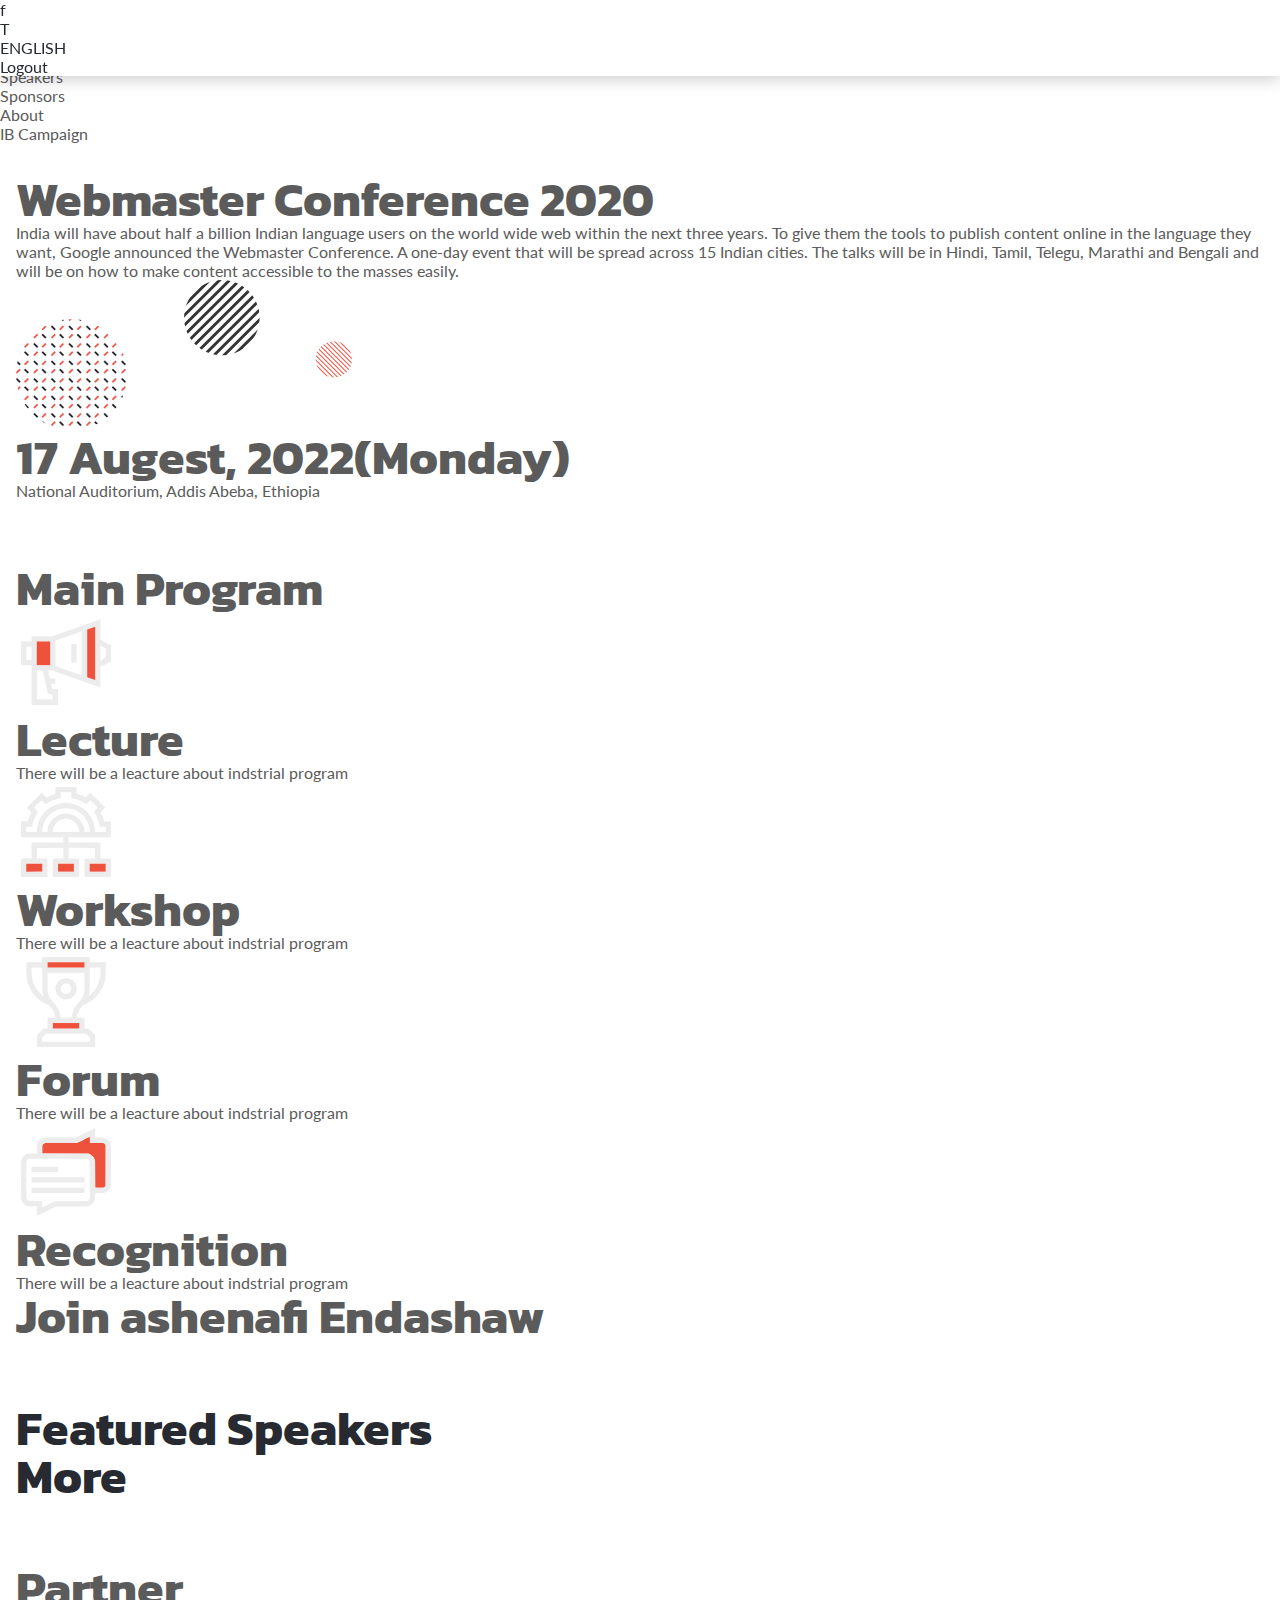
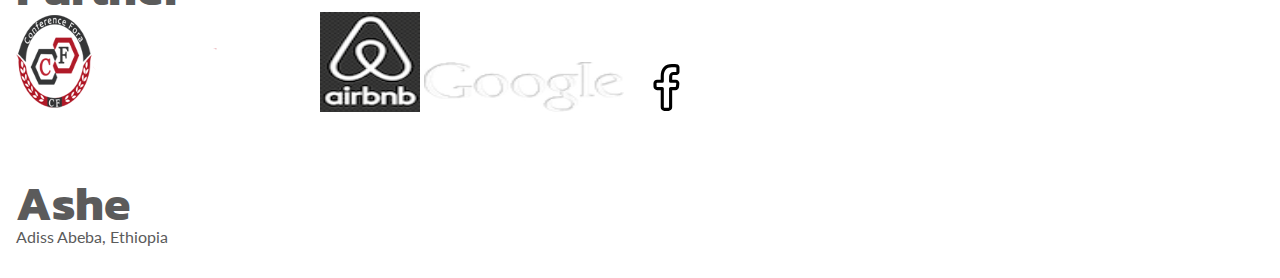
<file: index.htm>
<!DOCTYPE html>
<html lang="en">

<head>
    <meta charset="UTF-8">
    <meta http-equiv="X-UA-Compatible" content="IE=edge">
    <meta name="viewport" content="width=device-width, initial-scale=1.0">
    <title>Ashe</title>
    <link rel="stylesheet" href="style.css">
    <link rel="stylesheet" href="https://fonts.googleapis.com/css?family=Sofia">
</head>

<body>
    <div class="header">
        <header>
            <div>
                <ul class="header-link">
                    <li class="header-list">f</li>
                    <li class="header-list">T</li>
                    <li class="header-list">ENGLISH</li>
                    <li class="header-list">Logout</li>
                </ul>
            </div>
        </header>
    </div>
    <p id="demo"></p>
    <div class="nav-div">
        <nav class="nav">
            <div class="logo">
                <h1 class="logo-img">Ashenafi Endashaw</h1>
            </div>
            <div class="hamburger">
                <span class="bar"></span>
                <span class="bar"></span>
                <span class="bar"></span>
            </div>
            <div>
                <ul class="nav-ul">
                    <li class="nav-list">Program</li>
                    <li class="nav-list">Speakers</li>
                    <li class="nav-list">Sponsors</li>
                    <li class="nav-list">About</li>
                    <li class="nav-list nav-list-campaign">IB Campaign</li>
                </ul>
            </div>



        </nav>
    </div>

    <section class="main-page">
        <div class="main-header">
            <h1 class="main-header-title">Webmaster Conference 2020</h1>
            <p class="main-header-paragraph">India will have about half a billion Indian language users on the world wide web within the next three years. To give them the tools to publish content online in the language they want, Google announced the Webmaster Conference. A one-day
                event that will be spread across 15 Indian cities. The talks will be in Hindi, Tamil, Telegu, Marathi and Bengali and will be on how to make content accessible to the masses easily.</p>
            <img class="main-img" src="./image/shape-set-01.png" alt="">
            <h1 class="main-date">17 Augest, 2022(Monday)</h1>
            <p>National Auditorium, Addis Abeba, Ethiopia</p>
        </div>
    </section>

    <section class="main-program">
        <h1 class="Program-header">Main Program</h1>
        <div class="program-board">
            <div class="board">
                <img class="program-icon" src="./image/svg/icons-1.svg" alt="icons-1">
                <h1 class="p-header">Lecture</h1>
                <p class="program-paragraph">There will be a leacture about indstrial program</p>
            </div>
            <div class="board">
                <img class="program-icon" src="./image/svg/icons-2.svg" alt="icons-2">
                <h1 class="p-header">Workshop</h1>
                <p class="program-paragraph">There will be a leacture about indstrial program</p>
            </div>
            <div class="board">
                <img class="program-icon" src="./image/svg/icons-3.svg" alt="icons-3">
                <h1 class="p-header">Forum</h1>
                <p class="program-paragraph">There will be a leacture about indstrial program</p>
            </div>
            <div class="board">
                <img class="program-icon" src="./image/svg/icons-4.svg" alt="icons-4">
                <h1 class="p-header">Recognition</h1>
                <p class="program-paragraph">There will be a leacture about indstrial program</p>
            </div>
        </div>
        <h1 class="program-footer">Join ashenafi Endashaw</h1>
    </section>

    <section id="speakers">
        <div class="speaker">
            <h1>Featured Speakers</h1>
            <div id= "person-wrap"></div>
            <div>
                <h1 class="more-but">More</h1>
              </div>
        </div>
    </section>

    <section class="partner">
        <h1 class="partner-header">Partner</h1>
        <div class="sponser-icons">
            <img class="sponser-icon" src="./image/svg/sponsor-5.png" alt="Sponsors" width="300" height="100">
            <img class="sponser-icon" src="./image/svg/sponsor-2.png" alt="Sponsors" width="100" height="100">
            <img class="sponser-icon" src="./image/svg/sponsor-1.png" alt="Sponsors" width="200" height="50">
            <img class="sponser-icon" src="./image/svg/icons8-facebook-f.svg" alt="Sponsors" width="80" height="50">
        </div>
    </section>
    <section class="footer">
        <h1>Ashe</h1>
        <p>Adiss Abeba, Ethiopia</p>
    </section>

    <script src="main.js"></script>
</body>

</html>
</file>
<file: style.css>
@import url('https://fonts.googleapis.com/css2?family=Kanit:wght@100;200;300;400;500;600;700;800;900&family=Lato:ital,wght@0,100;0,300;0,400;0,700;1,400;1,700&display=swap');

:root {
  --primary: #272a31;
  --secondary: #ec5242;
  --secondary-dark: #cc4030;
  --secondary-darker: #9e2a1d;
  --nutral: #d3d3d3;
  --nutral-darker: #999;
  --text-color: #5b5b5b;
  --sans-font: "Kanit", "sans-serif";
  --serif-font: "Lato", "serif";
}

* {
  box-sizing: border-box;
  margin: 0;
  padding: 0;
}

.no-scroll {
  overflow-y: hidden;
}

.container > * {
  max-width: 992px;
  margin-inline: auto;
}

a {
  text-decoration: none;
  color: var(--primary);
}

body {
  font-size: 16px;
  font-family: var(--serif-font);
  color: var(--text-color);
  overflow-x: hidden;
}

h1,
h2,
h3,
h4,
h5,
h6 {
  font-family: var(--sans-font);
  line-height: 1em;
}

h1 {
  font-size: 3rem;
}

header {
  display: flex;
  flex-direction: column;
  color: var(--primary);
  position: fixed;
  top: 0;
  inset-inline: 0;
  z-index: 9;
}

#secondary-nav-bar {
  background: var(--primary);
  font-size: 0.9rem;
}

#secondary-nav-bar .wrapper {
  display: none;
}

#secondary-nav-bar a {
  color: var(--nutral);
  padding: 0.25rem;
}

#secondary-nav-bar a:hover {
  color: white;
}

#nav-bar {
  display: flex;
  align-items: center;
  justify-content: space-between;
}

#logo {
  display: none;
}

header nav {
  display: flex;
  flex-direction: column;
  position: fixed;
  inset: 0;
  background: #272a31f7;
  font-size: 2.5rem;
  transform: translateX(-100%);
  transition: transform 300ms;
  overflow-y: auto;
}

header nav.show {
  display: flex;
  transform: translateX(0%);
}

#menu-close-btn {
  color: white;
  font-size: 5rem;
  font-weight: 300;
  line-height: 3rem;
  align-self: start;
  display: block;
  padding: 1rem;
  width: 5rem;
  cursor: pointer;
  margin-bottom: 2rem;
  user-select: none;
}

#nav-bar #menu a {
  color: var(--nutral);
  padding: 1.5rem 3rem;
  font-weight: 300;
}

#nav-bar #menu .menu-list li {
  border-bottom: 1px solid #fff1;
  padding-bottom: 25px;
}

#nav-bar #menu a.active {
  color: var(--secondary-dark);
}

header #menu-toggler {
  display: flex;
  justify-content: center;
  align-items: center;
  justify-self: start;
  flex-grow: 0;
  padding: 10px;
}

header #menu-toggler svg {
  width: 3rem;
  height: 3rem;
}

section {
  padding: 2rem 1rem;
}

#hero {
  background: #f7f7f7 url(../img/wcib2022-group-photo-bg.jpg) top center no-repeat;
  padding: 7rem 1rem;
}

#hero .wrapper {
  display: flex;
  flex-direction: column;
  gap: 1rem;
  position: relative;
  z-index: 0;
}

#hero .shape-set {
  position: absolute;
  z-index: -1;
  bottom: -6rem;
  inset-inline-end: 0;
  width: 65%;
}

#hero h1,
#hero h2 {
  color: var(--secondary);
}

#hero h1 {
  font-weight: 700;
  text-shadow: 0.03em 0.03em 0.02em #0009;
}

#hero h2 {
  order: -1;
  font-weight: 300;
}

#hero .description {
  border: 0.25rem solid white;
  background-color: #f7f7f7;
  padding: 1rem;
  font-weight: 600;
}

#hero h3 {
  font-size: 1.5rem;
  font-weight: 900;
}

#hero-about {
  padding: 4rem 1rem;
  text-align: center;
  display: flex;
  flex-direction: column;
  gap: 1rem;
  position: relative;
}

#hero-about .shape-set {
  position: absolute;
  z-index: -1;
  top: 0;
  inset-inline-end: -4rem;
  transform: rotate(45deg);
  width: 65%;
}

#hero-about h1 {
  padding-top: 1rem;
}

#hero-about h1::after {
  border-bottom: 2px solid var(--secondary);
  position: absolute;
  height: 1px;
  width: 3rem;
  content: '';
  top: 15rem;
  inset-inline-start: 50%;
  margin-inline-start: -1.5rem;
}

#hero-about h1,
#hero-about h2 {
  color: var(--secondary);
  padding-bottom: 5rem;
}

#hero-about h2 {
  order: -1;
  font-weight: 300;
}

#hero-about .description {
  border: 0.125rem solid #eee;
  background-color: white;
  padding: 1rem;
  font-weight: 600;
}

#hero-about .description p {
  margin-bottom: 0.75em;
}

#hero .location {
  font-weight: 500;
  font-size: 1.1rem;
}

.section-heading {
  font-size: 2rem;
  font-weight: 400;
  position: relative;
  padding-bottom: 1rem;
  color: var(--primary);
  text-align: center;
}

.section-heading::after {
  border-bottom: 2px solid var(--secondary);
  position: absolute;
  height: 1px;
  width: 3rem;
  content: '';
  bottom: 0;
  inset-inline-start: 50%;
  margin-inline-start: -1.5rem;
}

#program {
  display: flex;
  flex-direction: column;
  gap: 2rem;
  background-color: var(--primary);
  background-image: url("data:image/svg+xml,%3Csvg xmlns='http://www.w3.org/2000/svg' width='52' height='52' viewBox='0 0 52 52'%3E%3Cpath fill='%2321242d' fill-opacity='1' d='M0 17.83V0h17.83a3 3 0 0 1-5.66 2H5.9A5 5 0 0 1 2 5.9v6.27a3 3 0 0 1-2 5.66zm0 18.34a3 3 0 0 1 2 5.66v6.27A5 5 0 0 1 5.9 52h6.27a3 3 0 0 1 5.66 0H0V36.17zM36.17 52a3 3 0 0 1 5.66 0h6.27a5 5 0 0 1 3.9-3.9v-6.27a3 3 0 0 1 0-5.66V52H36.17zM0 31.93v-9.78a5 5 0 0 1 3.8.72l4.43-4.43a3 3 0 1 1 1.42 1.41L5.2 24.28a5 5 0 0 1 0 5.52l4.44 4.43a3 3 0 1 1-1.42 1.42L3.8 31.2a5 5 0 0 1-3.8.72zm52-14.1a3 3 0 0 1 0-5.66V5.9A5 5 0 0 1 48.1 2h-6.27a3 3 0 0 1-5.66-2H52v17.83zm0 14.1a4.97 4.97 0 0 1-1.72-.72l-4.43 4.44a3 3 0 1 1-1.41-1.42l4.43-4.43a5 5 0 0 1 0-5.52l-4.43-4.43a3 3 0 1 1 1.41-1.41l4.43 4.43c.53-.35 1.12-.6 1.72-.72v9.78zM22.15 0h9.78a5 5 0 0 1-.72 3.8l4.44 4.43a3 3 0 1 1-1.42 1.42L29.8 5.2a5 5 0 0 1-5.52 0l-4.43 4.44a3 3 0 1 1-1.41-1.42l4.43-4.43a5 5 0 0 1-.72-3.8zm0 52c.13-.6.37-1.19.72-1.72l-4.43-4.43a3 3 0 1 1 1.41-1.41l4.43 4.43a5 5 0 0 1 5.52 0l4.43-4.43a3 3 0 1 1 1.42 1.41l-4.44 4.43c.36.53.6 1.12.72 1.72h-9.78zm9.75-24a5 5 0 0 1-3.9 3.9v6.27a3 3 0 1 1-2 0V31.9a5 5 0 0 1-3.9-3.9h-6.27a3 3 0 1 1 0-2h6.27a5 5 0 0 1 3.9-3.9v-6.27a3 3 0 1 1 2 0v6.27a5 5 0 0 1 3.9 3.9h6.27a3 3 0 1 1 0 2H31.9z'%3E%3C/path%3E%3C/svg%3E");
  color: var(--nutral);
  text-align: center;
}

#program .section-heading {
  color: white;
}

#program .items {
  display: flex;
  flex-direction: column;
  gap: 1rem;
}

#program .item {
  display: flex;
  align-items: center;
  gap: 1rem;
  justify-content: stretch;
  background-color: #fff1;
  padding: 1rem;
  text-align: start;
}

#program .item-icon {
  height: 3rem;
  flex-grow: 0;
}

#program .item-icon svg {
  height: 100%;
  color: white;
}

#program .item-title {
  color: var(--secondary);
  flex-grow: 1;
  font-size: 1.5rem;
}

#program .item-description {
  color: white;
  flex-basis: 55%;
  font-weight: 500;
}

#program .cta {
  display: flex;
  justify-content: center;
  align-items: center;
  padding: 1.5rem 3rem;
  background-color: var(--secondary);
  color: white;
  font-size: 1.5rem;
  font-weight: 600;
  align-self: center;
}

#program .item:hover {
  border: 2px solid #fff;
}

#speakers {
  color: var(--primary);
}

#speakers .wrapper {
  display: flex;
  flex-direction: column;
  gap: 2rem;
}

#speakers .persons {
  display: flex;
  flex-direction: column;
  gap: 2rem;
}

#speakers .person {
  display: flex;
  gap: 1rem;
}

#speakers .person.mobile-hide {
  display: none;
}

#speakers .person-graphic {
  position: relative;
}

#speakers .person-graphic::before {
  position: absolute;
  top: -0.5rem;
  inset-inline-start: -0.5rem;
  width: calc(6 * 8px + 4px);
  height: calc(6 * 8px + 4px);
  content: '';
  z-index: -1;
  background-image: url("data:image/svg+xml,%3Csvg xmlns='http://www.w3.org/2000/svg' width='8' height='8' viewBox='0 0 8 8'%3E%3Cg fill='%23000000' fill-opacity='.2'%3E%3Cpath fill-rule='evenodd' d='M0 0h4v4H0V0zm4 4h4v4H4V4z'/%3E%3C/g%3E%3C/svg%3E");
}

#speakers .person img {
  width: 7rem;
  height: 7rem;
  background-color: var(--secondary);
  flex-shrink: 0;
}

#speakers .person-info {
  display: flex;
  flex-direction: column;
  gap: 0.5rem;
}

#speakers .person-name {
  font-size: 1.3rem;
  font-weight: 500;
}

#speakers .person-title {
  color: var(--secondary-dark);
  font-weight: 700;
  padding-bottom: 0.75rem;
  position: relative;
}

#speakers .person-title::after {
  border-bottom: 2px solid var(--nutral);
  position: absolute;
  height: 1px;
  width: 1rem;
  content: '';
  bottom: 0;
  inset-inline-start: 0;
}

#speakers .person-bio {
  color: var(--primary);
  opacity: 0.8;
  font-size: 0.9rem;
}

#speakers .more {
  border: 1px solid var(--nutral);
  border-radius: 0.25rem;
  padding: 1rem;
  display: flex;
  justify-content: center;
  text-transform: uppercase;
  gap: 0.5rem;
}

#speakers .more i {
  height: 1.5rem;
  color: var(--secondary);
}

#sponsors {
  display: flex;
  flex-direction: column;
  gap: 1rem;
  background-color: #333;
  color: var(--nutral);
  padding: 2rem 1rem;
}

#sponsors .section-heading {
  color: var(--nutral);
}

#sponsors .sponsors-list {
  display: flex;
  align-items: center;
  justify-content: center;
  flex-wrap: wrap;
  align-content: flex-start;
  gap: 2rem;
  margin-top: 2rem;
}

#sponsors .sponsors-list img {
  opacity: 0.25;
  transition: opacity 300ms;
}

#sponsors .sponsors-list img:hover {
  opacity: 0.75;
}

footer {
  padding: 3rem 2rem;
}

footer .wrapper.wrapper {
  display: flex;
  align-items: center;
  gap: 2rem;
}

footer .branding {
  color: var(--primary);
  font-family: var(--sans-font);
  font-weight: 800;
  font-size: 1.25rem;
  line-height: 1em;
  flex-shrink: 0;
  flex-basis: 7rem;
}

.standout {
  display: flex;
  flex-direction: column;
  gap: 1rem;
  text-align: center;
}

.standout .wrapper.wrapper {
  display: flex;
  align-items: center;
  max-width: 40rem;
  gap: 2rem;
  padding-inline: 1rem;
}

.standout .wrapper .icon {
  width: 100%;
  border: 2px solid var(--neutral);
  padding: 1rem 1rem;
  border-radius: 0.25rem;
  object-position: center center;
}

.standout .wrapper .info {
  display: flex;
  flex-direction: column;
  gap: 1rem;
}

.standout .wrapper .info .title {
  color: var(--primary);
}

.title::after {
  border-bottom: 2px solid var(--secondary);
  position: absolute;
  height: 1px;
  width: 3rem;
  content: '';
  bottom: -15rem;
  inset-inline-start: 50%;
  margin-inline-start: -1.5rem;
}

#otherWcib {
  display: flex;
  flex-direction: column;
  gap: 1rem;
  text-align: center;
}

#otherWcib .other-programs {
  display: flex;
  flex-direction: column;
  gap: 1rem;
}

#otherWcib .program {
  display: flex;
  flex-direction: column;
  gap: 0.5rem;
  justify-content: center;
  align-items: center;
  min-height: 10rem;
  position: relative;
  overflow: hidden;
}

#otherWcib .other-programs .program img {
  position: absolute;
  inset: 0;
  object-fit: cover;
  object-position: center center;
  width: 100%;
  height: 100%;
  transform: scale(1.05);
  transition: 400ms ease-in-out;
}

#otherWcib .other-programs .program:hover img {
  transform: scale(1);
  filter: blur(0.15rem);
}

#otherWcib .other-programs .cover {
  position: absolute;
  inset: 0;
  mix-blend-mode: multiply;
  background-color: var(--secondary-darker);
}

#otherWcib .other-programs .program h3 {
  font-size: 4rem;
  font-weight: 100;
  color: white;
  z-index: 1;
}

#otherWcib .other-programs .program p {
  color: white;
  z-index: 1;
}

.footer-logo {
  display: block;
  font-family: var(--sans-font);
  font-weight: 500;
  font-size: 2rem;
  padding: 1rem 2rem;
}

.footer-logo span {
  color: var(--secondary);
  font-weight: 200;
}

@media (min-width: 768px) {
  .no-scroll {
    overflow-y: auto;
  }

  header {
    background-color: white;
    box-shadow: 0 0.2rem 1rem #0003;
    flex-direction: column;
  }

  #secondary-nav-bar .wrapper {
    display: flex;
    justify-content: end;
    align-items: center;
    gap: 0.5rem;
  }

  header #menu-toggler {
    display: none;
  }

  #nav-bar {
    width: 100%;
    max-width: 992px;
    display: flex;
    justify-content: space-between;
    align-items: center;
    margin-inline: auto;
  }

  #logo {
    display: block;
    font-family: var(--sans-font);
    font-weight: 500;
    font-size: 2rem;
    padding: 1rem 2rem;
  }

  .footer-logo {
    display: block;
    font-family: var(--sans-font);
    font-weight: 500;
    font-size: 2rem;
    padding: 1rem 2rem;
  }

  #logo span {
    color: var(--secondary);
    font-weight: 200;
  }

  #menu {
    display: flex;
    flex-direction: row;
    background: none;
    position: unset;
    font-size: 1rem;
    transform: translateX(0%);
  }

  #menu-close-btn {
    display: none;
  }

  #nav-bar #menu .menu-list {
    display: flex;
    gap: 1rem;
    list-style: none;
  }

  #nav-bar #menu .menu-list li {
    padding-bottom: 0;
  }

  #nav-bar #menu a {
    padding: 2rem 1rem;
    display: flex;
    justify-content: center;
    align-items: center;
    font-weight: 600;
    color: var(--primary);
    transition: color 300ms;
  }

  #nav-bar #menu .menu-list .ib-campaign-list {
    align-self: center;
  }

  #nav-bar #menu a.home-link {
    display: none;
  }

  #nav-bar #menu a.ib-campaign {
    border: 2px solid var(--secondary-dark);
    color: var(--secondary);
    padding: 0.5rem 0.75rem;
  }

  #nav-bar #menu a:hover {
    color: var(--nutral-darker);
  }

  section {
    padding: 2rem 1rem;
  }

  #hero {
    padding-top: 12rem;
  }

  #hero .shape-set {
    top: 55%;
    inset-inline-start: 28rem;
    width: auto;
  }

  #hero h1 {
    font-size: 4rem;
    max-width: 40rem;
  }

  #hero h2 {
    font-size: 2.5rem;
  }

  #hero .description {
    max-width: 30rem;
  }

  #hero h3 {
    font-size: 2rem;
    font-weight: 500;
  }

  #program .items {
    flex-direction: row;
    justify-content: center;
    flex-wrap: wrap;
    flex-grow: 0;
    gap: 0.2rem;
  }

  #program .item {
    flex-direction: column;
    flex-basis: 11rem;
    text-align: center;
  }

  #program .cta {
    background-color: initial;
    text-decoration: underline;
  }

  #program .item-description {
    font-size: 0.85rem;
  }

  #speakers .persons {
    flex-direction: row;
    flex-wrap: wrap;
  }

  #speakers .person {
    flex-basis: calc(50% - 2rem);
  }

  #speakers .person.mobile-hide {
    display: flex;
  }

  #speakers .more {
    display: none;
  }

  #hero-about h1::after {
    top: 12rem;
  }

  #hero-about {
    margin-top: 4rem;
  }

  #hero-about .shape-set {
    width: auto;
  }

  #hero-about .description {
    max-width: 40rem;
    margin-inline: auto;
  }

  .title::after {
    bottom: -10rem;
  }

  .sponsor-about {
    display: none;
  }

  .footer-about {
    background-color: #333;
    color: #fff;
  }

  #otherWcib .other-programs {
    display: grid;
    grid-template-columns: 1fr 1fr;
    gap: 1rem;
  }
}
</file>
